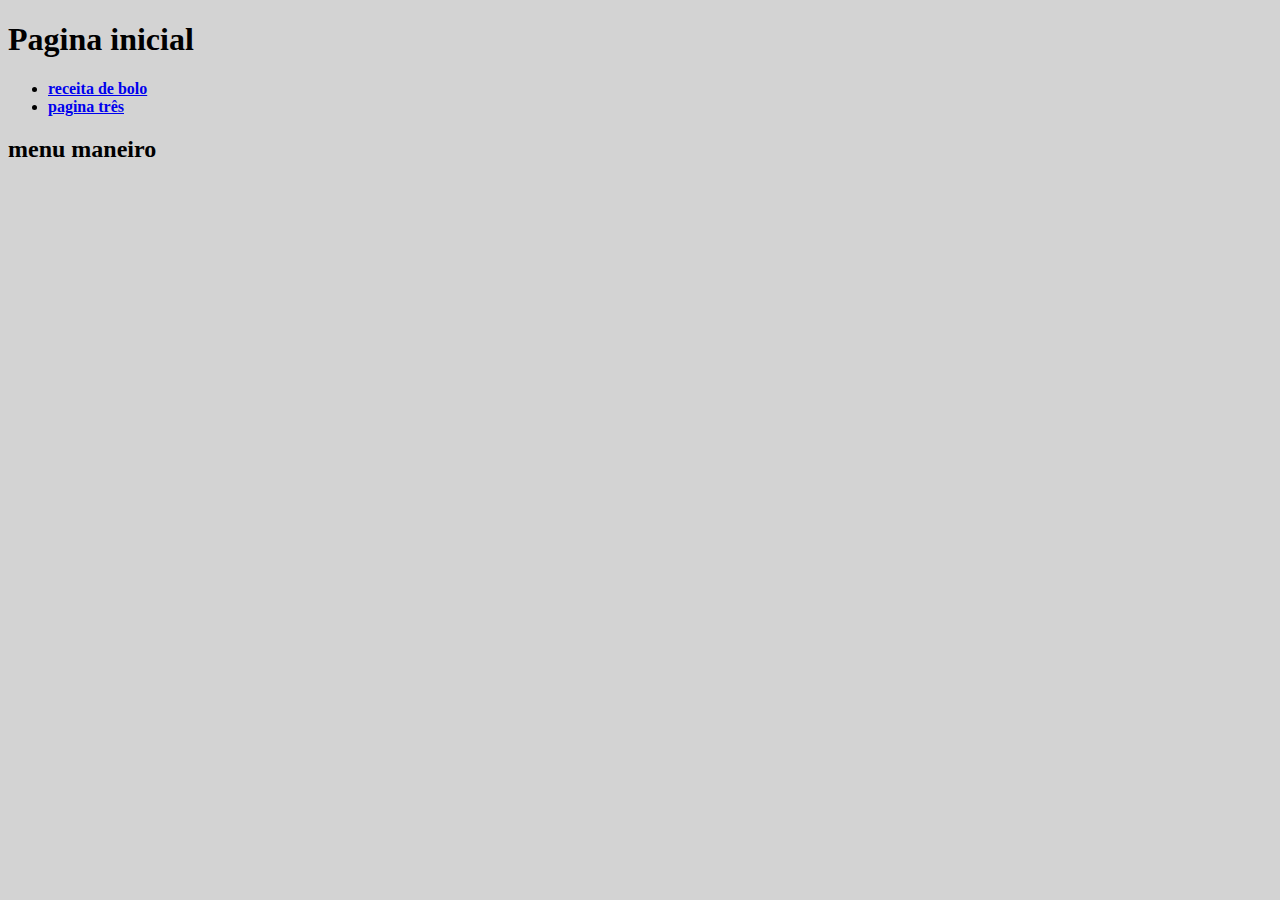
<file: src/index.html>
<!DOCTYPE html>

<html>
  <head>
    <link rel="stylesheet" type="text/css" href="style.css" media="screen" />
  </head>
  <body id="p1body">
    <div id="p1div ">
      <h1>Pagina inicial</h1>
    </div>
    <ul>
      <li>
        <a href="./pagina.html"><strong>receita de bolo</strong></a>
      </li>
      <li>
        <a href="./pagina-2.html"><strong>pagina três</strong></a>
      </li>
    </ul>
    <h2>menu maneiro</h2>
  </body>
</html>

<!--<p>batata <strong>grande</strong><em>for real</em></p>-->
</file>
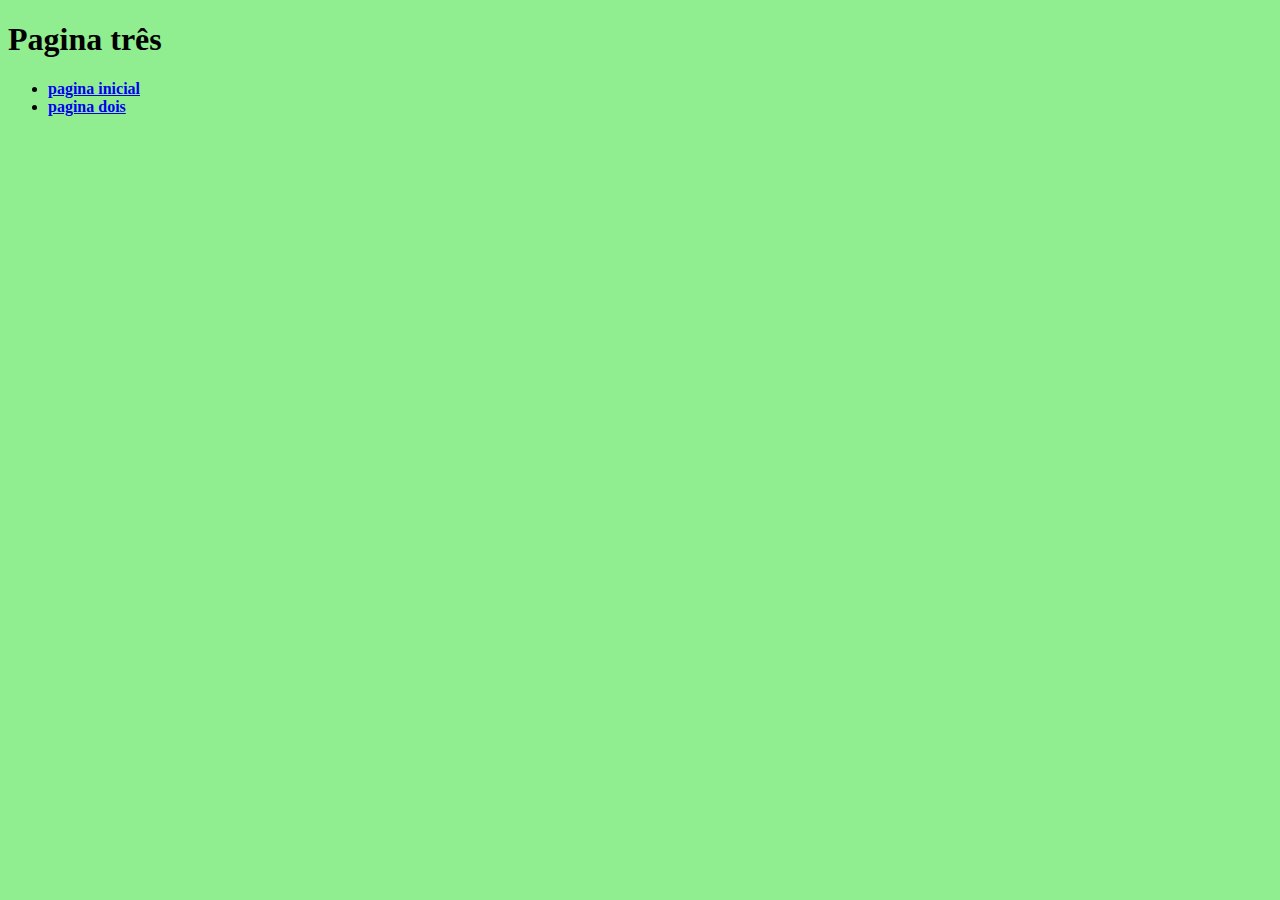
<file: src/pagina-2.html>
<!DOCTYPE html>
<html>
  <head>
    <link rel="stylesheet" type="text/css" href="style.css" media="screen" />
  </head>
  <body id="p3body">
    <div id="p3div">
      <h1>Pagina três</h1>
    </div>
    <ul>
      <li>
        <a href="./index.html"><strong>pagina inicial</strong></a>
      </li>
      <li>
        <a href="./pagina.html"><strong>pagina dois</strong></a>
      </li>
    </ul>
  </body>
</html>
</file>
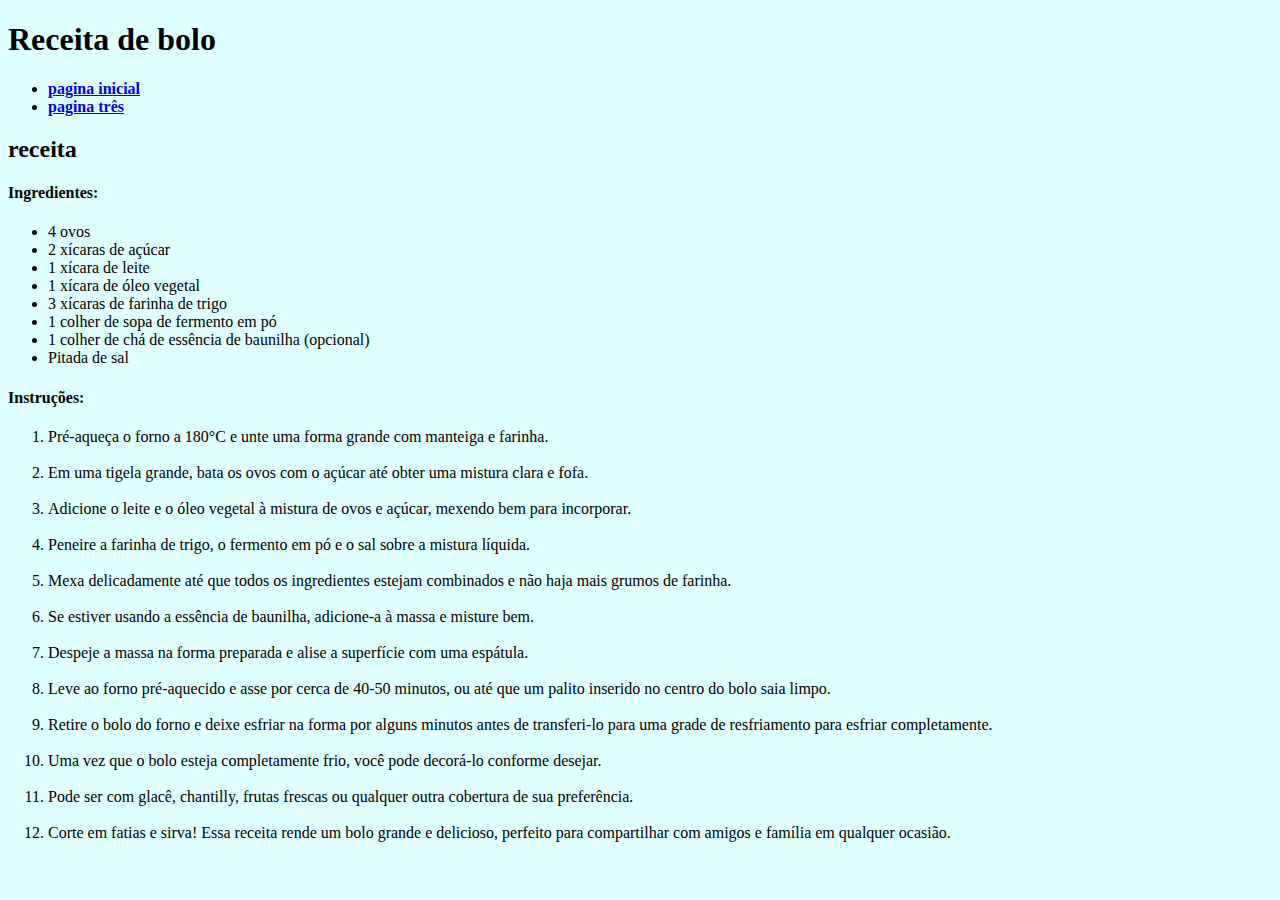
<file: src/pagina.html>
<!DOCTYPE html>
<html>
  <head>
    <link rel="stylesheet" type="text/css" href="style.css" media="screen" />
  </head>
  <body id="p2body">
    <div id="p2div">
      <h1>Receita de bolo</h1>
    </div>
    <ul>
      <li>
        <a href="./index.html"><strong>pagina inicial</strong></a>
      </li>
      <li>
        <a href="./pagina-2.html"><strong>pagina três</strong></a>
      </li>
    </ul>
    <div>
      <h2>receita</h2>

      <h4>Ingredientes:</h4>
      <ul>
        <li>4 ovos</li>
        <li>2 xícaras de açúcar</li>
        <li>1 xícara de leite</li>
        <li>1 xícara de óleo vegetal</li>
        <li>3 xícaras de farinha de trigo</li>
        <li>1 colher de sopa de fermento em pó</li>
        <li>1 colher de chá de essência de baunilha (opcional)</li>
        <li>Pitada de sal</li>
      </ul>
      <h4>Instruções:</h4>
      <ol>
        <li>Pré-aqueça o forno a 180°C e unte uma forma grande com manteiga e farinha.</li>
        <br />
        <li>Em uma tigela grande, bata os ovos com o açúcar até obter uma mistura clara e fofa.</li>
        <br />
        <li>Adicione o leite e o óleo vegetal à mistura de ovos e açúcar, mexendo bem para incorporar.</li>
        <br />
        <li>Peneire a farinha de trigo, o fermento em pó e o sal sobre a mistura líquida.</li>
        <br />
        <li>Mexa delicadamente até que todos os ingredientes estejam combinados e não haja mais grumos de farinha.</li>
        <br />
        <li>Se estiver usando a essência de baunilha, adicione-a à massa e misture bem.</li>
        <br />
        <li>Despeje a massa na forma preparada e alise a superfície com uma espátula.</li>
        <br />
        <li>Leve ao forno pré-aquecido e asse por cerca de 40-50 minutos, ou até que um palito inserido no centro do bolo saia limpo.</li>
        <br />
        <li>
          Retire o bolo do forno e deixe esfriar na forma por alguns minutos antes de transferi-lo para uma grade de resfriamento para
          esfriar completamente.
        </li>
        <br />
        <li>Uma vez que o bolo esteja completamente frio, você pode decorá-lo conforme desejar.</li>
        <br />
        <li>Pode ser com glacê, chantilly, frutas frescas ou qualquer outra cobertura de sua preferência.</li>
        <br />
        <li>
          Corte em fatias e sirva! Essa receita rende um bolo grande e delicioso, perfeito para compartilhar com amigos e família em
          qualquer ocasião.
        </li>
      </ol>
    </div>
  </body>
</html>
</file>
<file: src/style.css>
#p1body {
  background-color: lightgray;
}
#p2body {
  background-color: lightcyan;
}
#p3body {
  background-color: lightgreen;
}
/*#p1div {
}
*/
</file>
